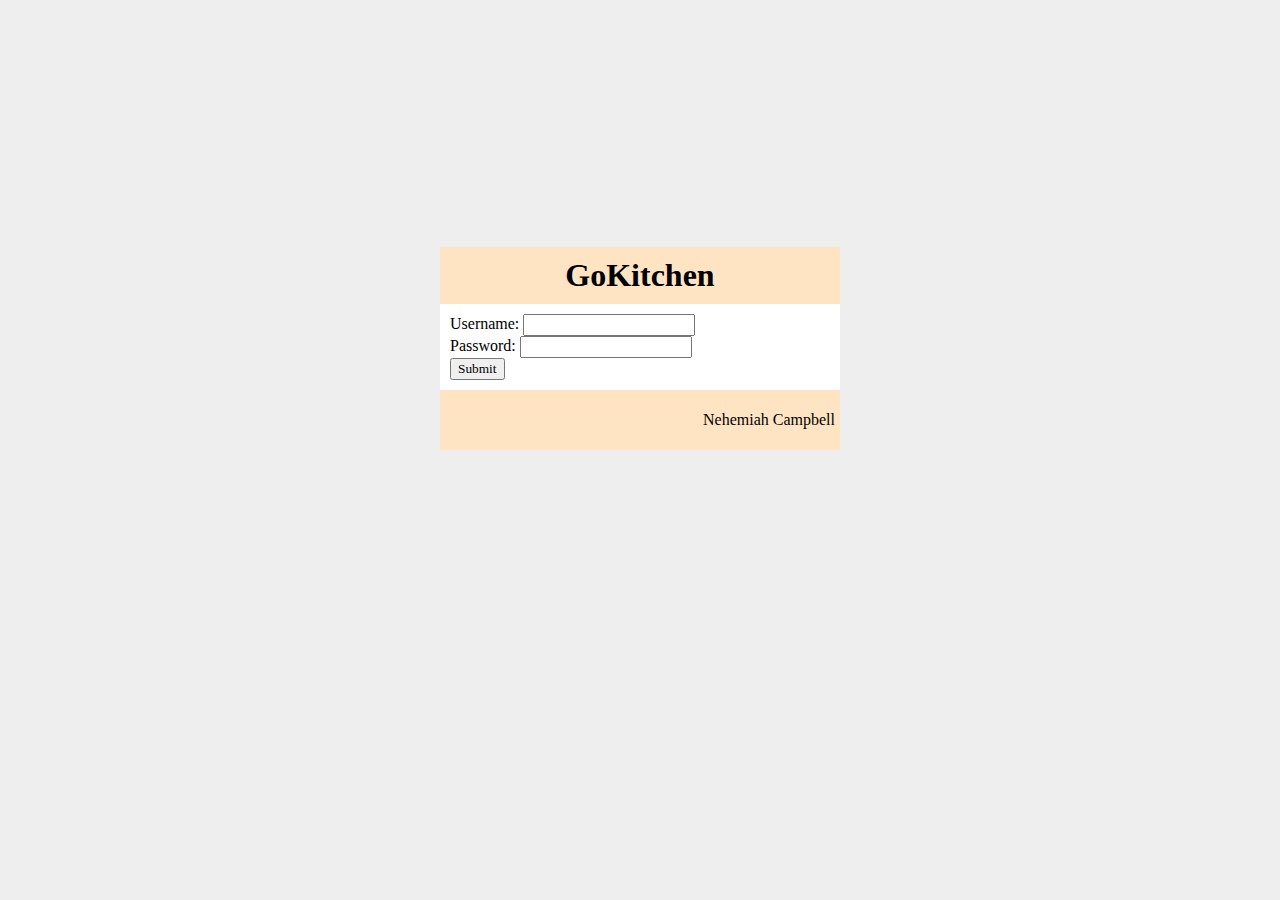
<file: cmd/web/html/login.html>
<!DOCTYPE html>
<html>
    <head>
        <title>GoKitchen</title>
        <link rel="stylesheet" type="text/css" href="static/login.css"/>
    </head>

    <body>
        <div id="container">
            <div id="header">
                <h1>GoKitchen</h1>
            </div>
            <div id="login">
                <form id="fields" method="POST">
                    <label for="account">Username:</label>
                    <input type="text" id="account" name="account"><br>
                    <lable for="password">Password:</lable>
                    <input type="text" id="password" name="password"><br>
                    <input type="submit" value="Submit">
                </form>
            </div>
            <div id="footer">
                <p>Nehemiah Campbell</p>
            </div>
        </div>
    </body>
</file>
<file: cmd/web/html/static/login.css>
*{
    font-family: Impact, 'Charcoal', 'sains-serif';
}
h1 {
    margin: 0;
}
body {
    background-color:#EEE;
}
#container{
    position: absolute;
    width: 400px;
    top: 50%;
    left: 50%;
    transform: translate(-50%, -100%);
    background-color: white;
}
#header {
    background-color: bisque;
    text-align: center;
    padding: 10px;
}
#title {
    padding: 10px;
    font-size: 16px;
}
#login {
    padding: 10px;
    margin-left: auto;
    margin-right: auto;
}
#footer{
    clear: both;
    text-align: right;
    background-color: bisque;
    padding: 5px;
}
</file>
